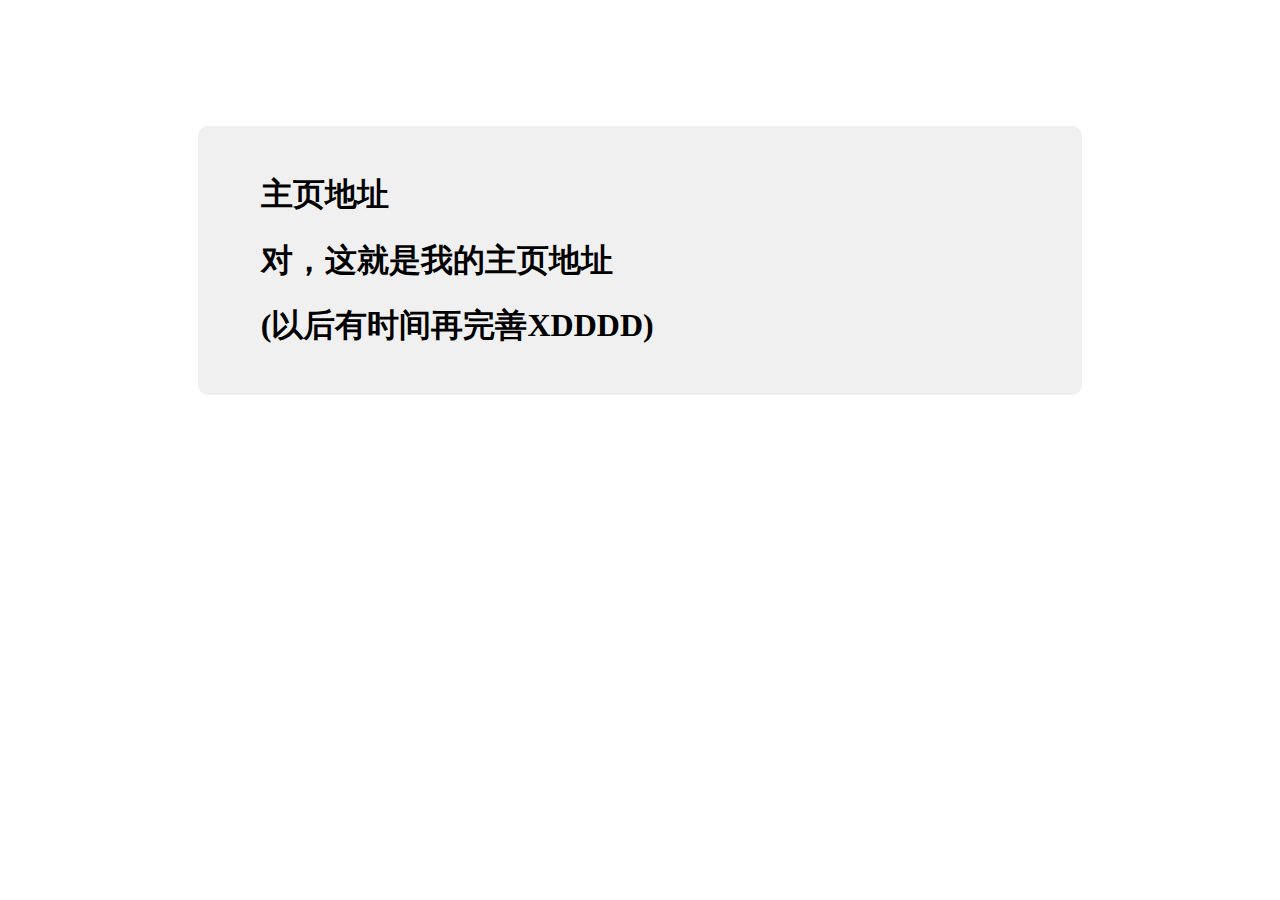
<file: index.html>
<!doctype html>
<html>
<head>
    <meta charset="utf-8">
    <title>主页地址</title>
    <style>
        .container {
            width: 60%;
            margin: 10% auto 0;
            background-color: #f0f0f0;
            padding: 2% 5%;
            border-radius: 10px
        }

        ul {
            padding-left: 20px;
        }

            ul li {
                line-height: 2.3
            }

        a {
            color: #20a53a
        }
    </style>
</head>
<body>
    <div class="container">
        <h1>主页地址</h1>
        <h1>对，这就是我的主页地址</h1>
		<h1>(以后有时间再完善XDDDD)</h1>
    </div>
</body>
</html>
</file>
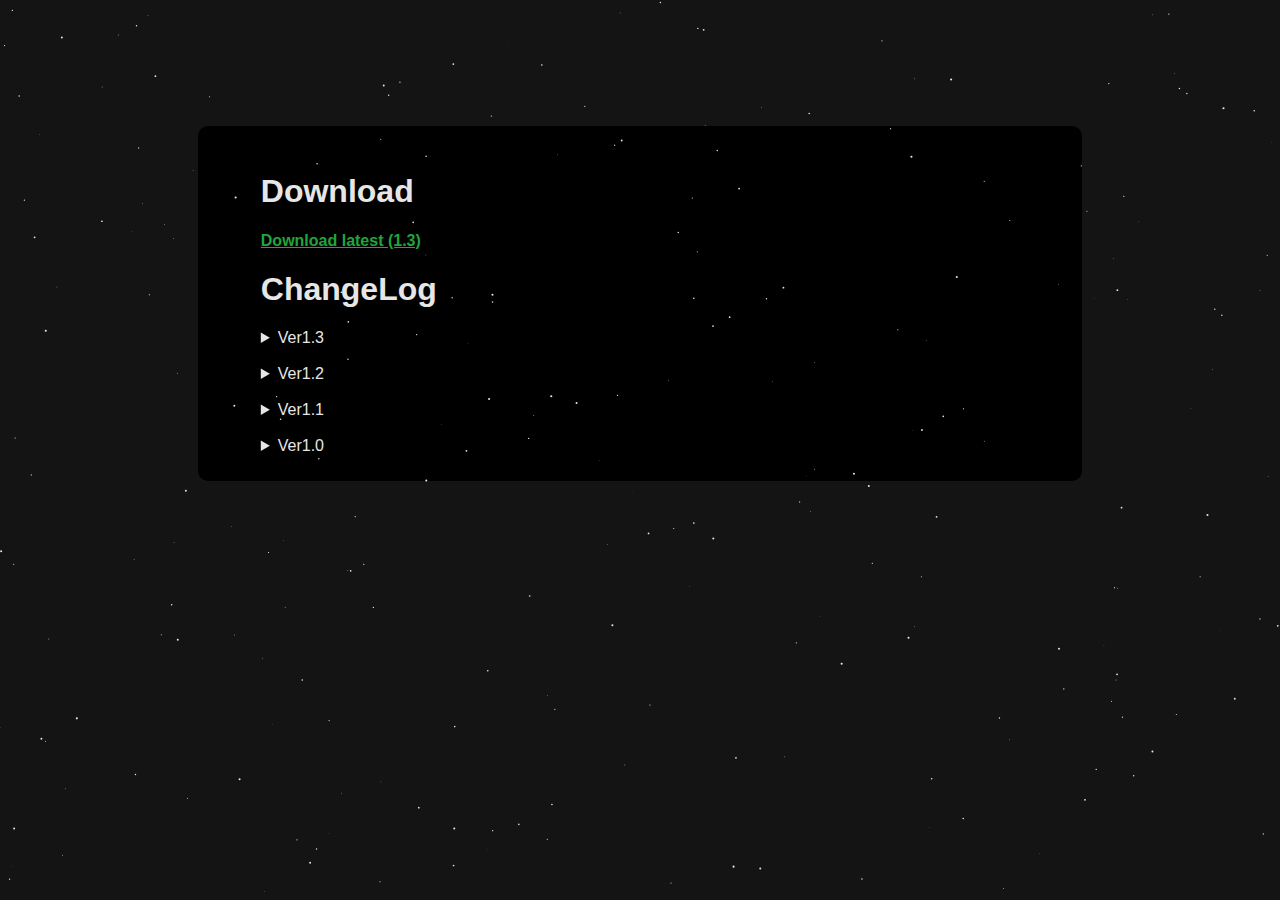
<file: AC/index.html>
﻿<!doctype html>
<html>
<head>
    <meta charset="utf-8">
    <title>AutoClicker</title>
    <style>
        .aaaaaaaa {
            width: 60%;
            margin: 10% auto 0;
            background-color: #000000;
            padding: 2% 5%;
            border-radius: 10px
        }

        ul {
            padding-left: 20px;
        }

            ul li {
                line-height: 2.3
            }

        a {
            color: #20a53a
        }
    </style>
</head>
<body>
    <div class="aaaaaaaa">
<html lang="en-US"><head><meta charset="utf-8">
    <main id="content" class="main-content" role="main">
      <h1 id="download">Download</h1>
<p><a href="https://lanzoui.com/itf64sdcvnc" class="btnc"><strong>Download latest (1.3)</strong></a></p>
      <h1 id="download">ChangeLog</h1>
<details>
	<summary>Ver1.3</summary>
	[+]新增"高级设置"<br>
	[+]一点小优化<br>
	<a href="https://lanzoui.com/itf64sdcvnc" target="_blank" >Download 1.3</a><br>
	<a href="https://www.bilibili.com/video/BV1YL411E7Xb" target="_blank" >bilibili</a>
</details><br>
<details>
	<summary>Ver1.2</summary>
	[+]优化热键框<br>
	[+]timer开发完成，但懒得测试<br>
	<a href="https://lanzoui.com/ibpiNscgaef" target="_blank" >Download 1.2</a><br>
	<a href="https://www.bilibili.com/video/BV1YL411E7Xb" target="_blank" >bilibili</a>
</details><br>
<details>
	<summary>Ver1.1</summary>
	忘了xddddddddddddddddd<br>
	<a href="https://lanzoui.com/iBFm1s9lvze" target="_blank" >Download 1.1</a><br>
	<a href="https://www.bilibili.com/video/BV1RA411A7YK" target="_blank" >bilibili</a>
</details><br>
<details>
	<summary>Ver1.0</summary>
	并不是最初版本，只是以前的源码和视频没了<br>
	<a href="https://lanzoui.com/iB99ps80l3a" target="_blank" >Download 1.0</a><br>
	<a href="https://www.bilibili.com/video/BV1uq4y1n7WF" target="_blank" >bilibili</a>
</details>
	<link rel="stylesheet" href="../main.css">
    <link rel="stylesheet" href="../preview.css">
    <canvas id="canvas"></canvas>
    <script src="../particles.js"></script>
</body>
</html>
</file>
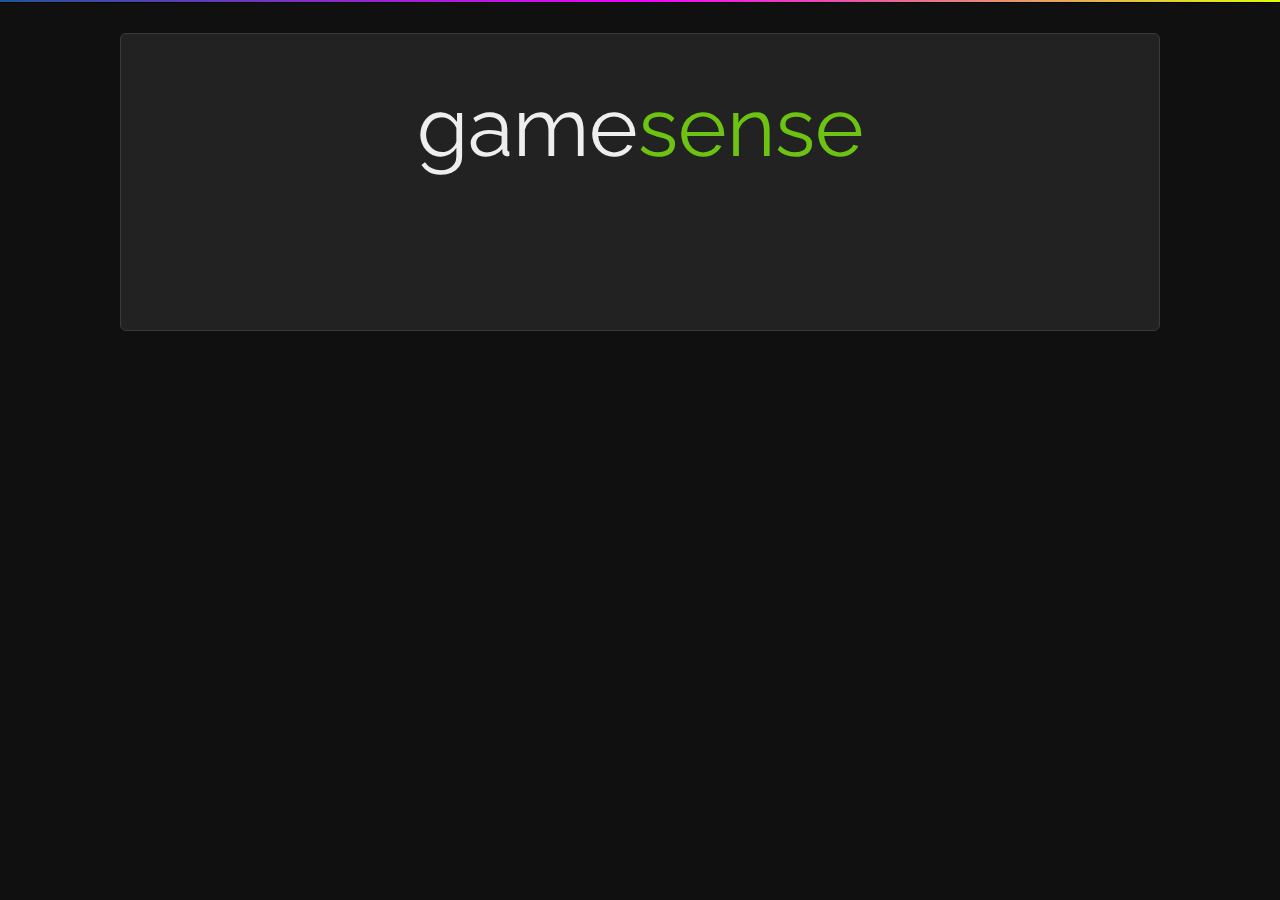
<file: gamesense/index.html>
<!DOCTYPE html>
<html>
<head>
	<meta charset="utf-8">
	<link href="favicon.ico" rel="icon">
	<link href="favicon.ico" rel="shortcut icon">
	<link href="https://fonts.googleapis.com/css?family=Raleway:900,400" rel="stylesheet" type="text/css">
	<link href="css/style.css" rel="stylesheet" type="text/css">
	<link href="css/font-awesome.min.css" rel="stylesheet" type="text/css">
	<link href="css/bootstrap.min.css" rel="stylesheet" type="text/css">
	<script src="js/jquery.min.js"></script>
	<script src="js/bootstrap.min.js"></script>
	<script src="js/scrollreveal.min.js"></script>
	<title>GameSense</title>
</head>
<body>
	<div class="divide"></div>
	<div class="container" id="jumbo-container">
		<div class="jumbotron" id="jumbo">
			<div id="header" data-sr="enter bottom and scale up 50% over 1s no reset">
				<div id="title">
					<h1>game<span>sense</span></h1>
				</div>
			</div>
		</div>
	</div>
<script>
	window.sr = ScrollReveal();
	sr.reveal('#header', {
		duration: 1000,
		delay: 0,
		scale: 0.5
	});
</script>
</body>
</html>
</file>
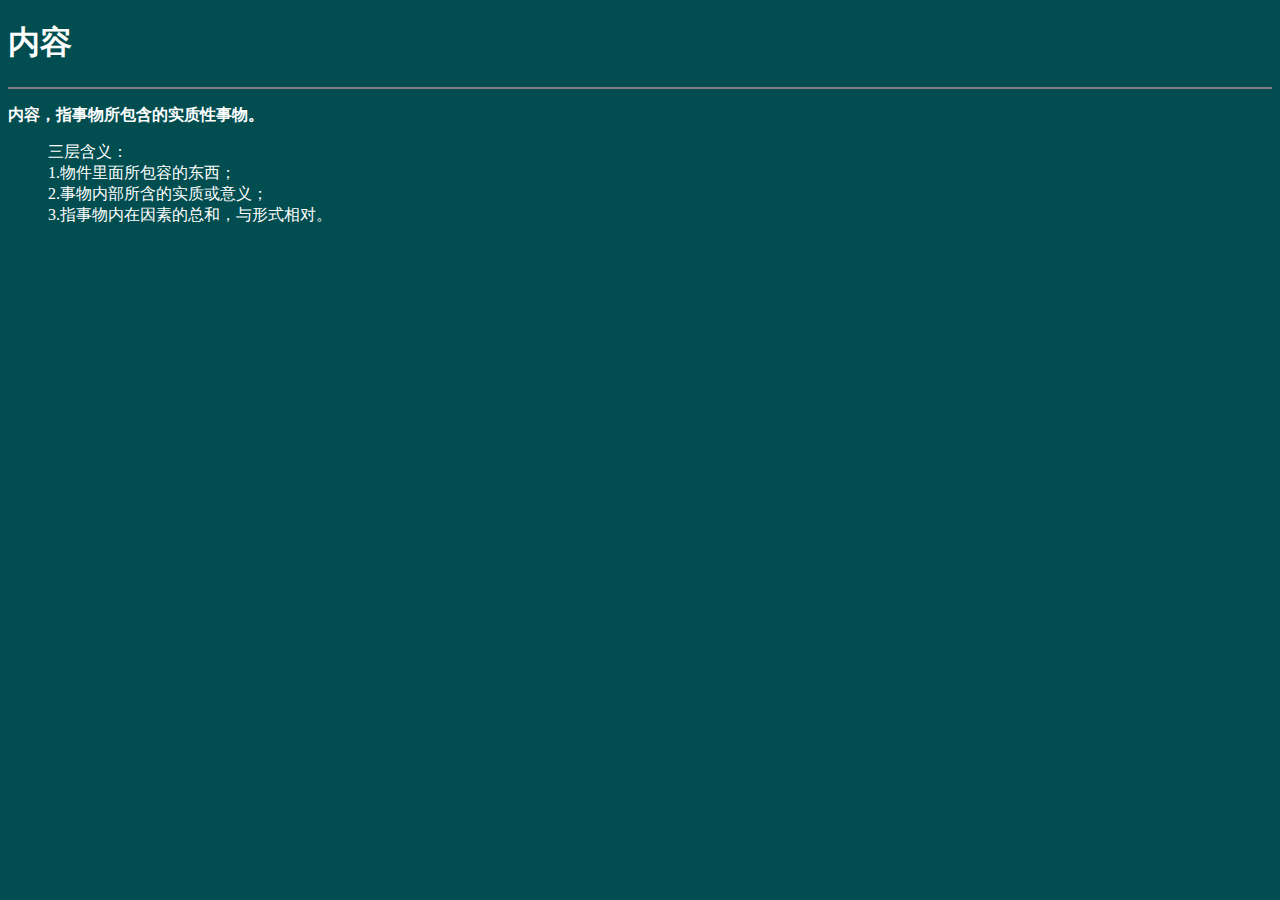
<file: ubc2/index.html>
<!DOCTYPE html PUBLIC "-//W3C//DTD XHTML 1.0 Transitional//EN" "http://www.w3.org/TR/xhtml1/DTD/xhtml1-transitional.dtd">
<html xmlns="http://www.w3.org/1999/xhtml">
<head>
<meta http-equiv="Content-Type" content="text/html; charset=utf-8" />
<meta name="viewport" content="initial-scale=1, maximum-scale=3, minimum-scale=1, user-scalable=no">
<title>ubc2</title>
<style type="text/css">
body,td,th {
	font-family: "微软雅黑", "Segoe UI", "DejaVu Sans", "Trebuchet MS", sans-serif, ;
}
a:link {
	text-decoration: none;
}
a:visited {
	text-decoration: none;
	color: #FFFFFF;
}
a:hover {
	text-decoration: none;
}
a:active {
	text-decoration: none;
}
</style>
</head>

<body bgcolor="#014D50" text="#FFFFFF" link="#FFFFFF">
<h1 style="text-align: left"><a href="links/menu.html">内容</a></h1>
<hr noshade="noshade" />
<p><strong>内容，指事物所包含的实质性事物。</strong></p>
<blockquote>
  <p>三层含义：<br />
    1.物件里面所包容的东西；<br />
    2.事物内部所含的实质或意义；<br />
    3.指事物内在因素的总和，与形式相对。</p>
</blockquote>
</body>
</html>
</file>
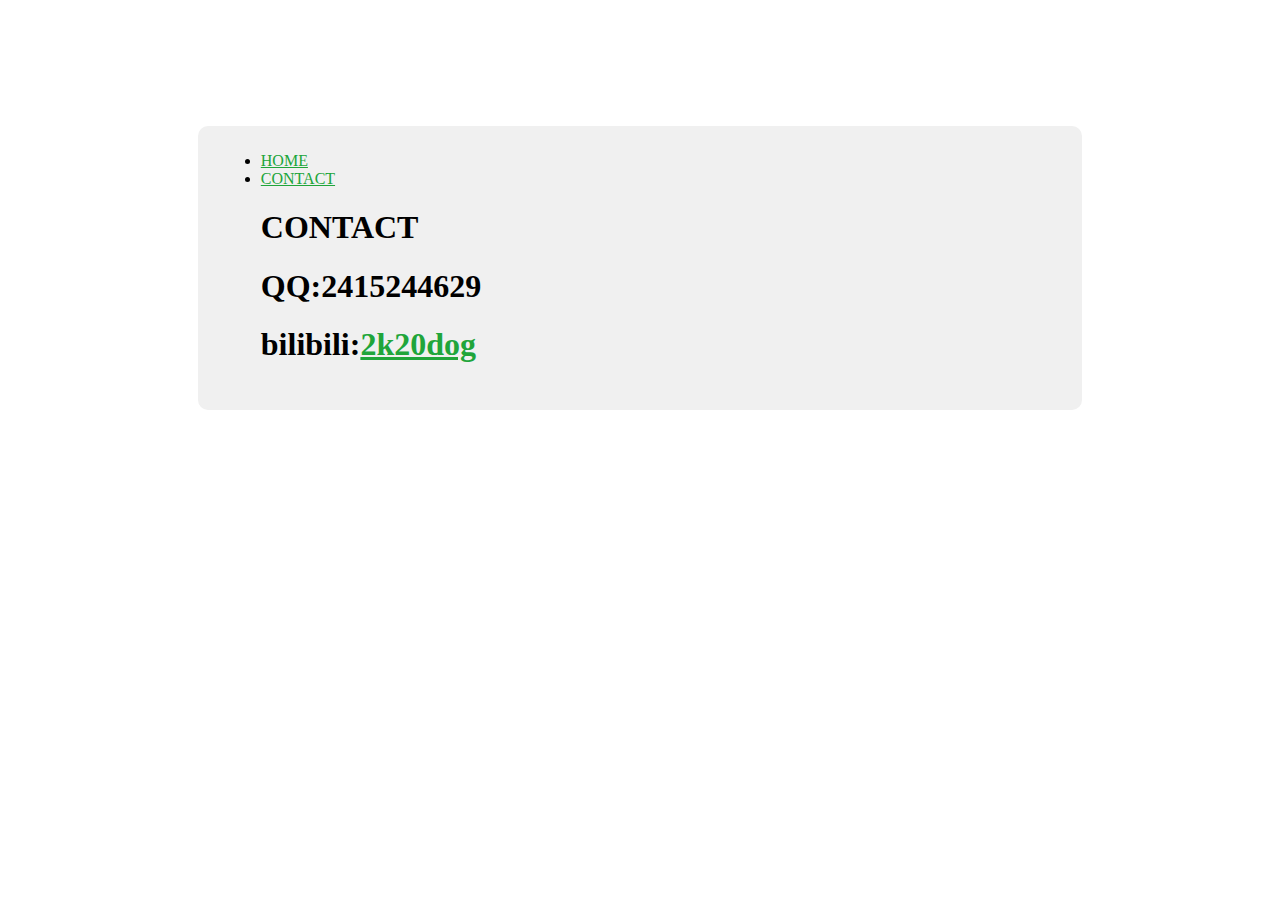
<file: CONTACT.html>
<!doctype html>
<html>
<head>
    <meta charset="utf-8">
    <title>CONTACT</title>
    <style>
        .container {
            width: 60%;
            margin: 10% auto 0;
            background-color: #f0f0f0;
            padding: 2% 5%;
            border-radius: 10px
        }

        ul {
            padding-left: 20px;
        }

            ul li {
                line-height: 2.3
            }

        a {
            color: #20a53a
        }
    </style>
</head>
<body>
    <div class="container">
	<li><a href="./index.html" class="on">HOME</a></li>
	<li><a href="./CONTACT.html" class="">CONTACT</a></li>
        <h1>CONTACT</h1>
        <h1>QQ:2415244629</h1>
		<h1>bilibili:<a href="https://space.bilibili.com/497557624" target="_blank" >2k20dog</a>
    </div>
</body>
</html>
</file>
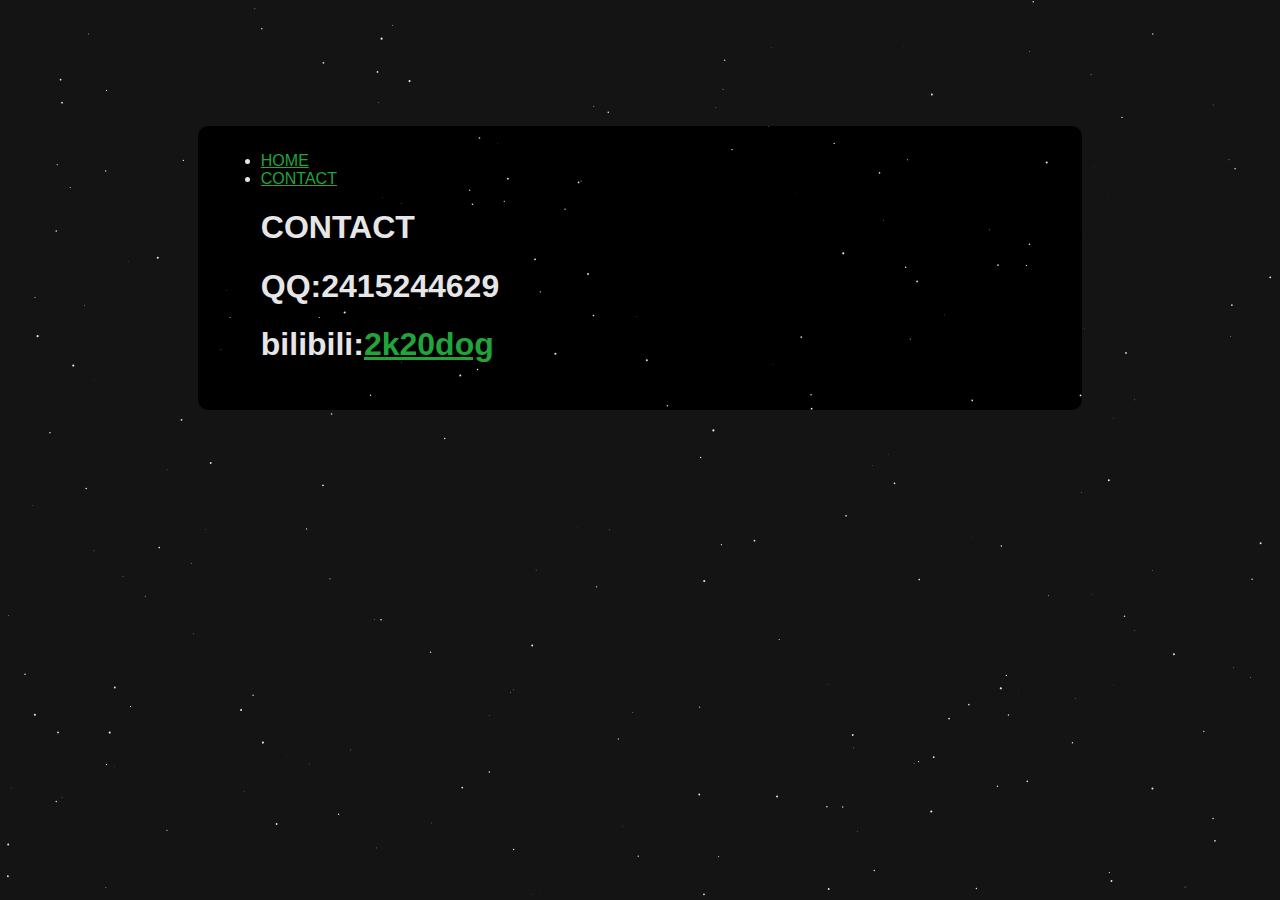
<file: contact.html>
<!doctype html>
<html>
<head>
    <meta charset="utf-8">
    <title>CONTACT</title>
    <style>
        .aaaaaaaa {
            width: 60%;
            margin: 10% auto 0;
            background-color: #000000;
            padding: 2% 5%;
            border-radius: 10px
        }

        ul {
            padding-left: 20px;
        }

            ul li {
                line-height: 2.3
            }

        a {
            color: #20a53a
        }
    </style>
</head>
<body>
    <div class="aaaaaaaa">
	<li><a href="/" class="on">HOME</a></li>
	<li><a href="./contact.html" class="">CONTACT</a></li>
        <h1>CONTACT</h1>
        <h1>QQ:2415244629</h1>
		<h1>bilibili:<a href="https://space.bilibili.com/497557624" target="_blank" >2k20dog</a>
    </div>
	<link rel="stylesheet" href="./main.css">
    <link rel="stylesheet" href="./preview.css">
    <canvas id="canvas"></canvas>
    <script src="./particles.js"></script>
</body>
</html>
</file>
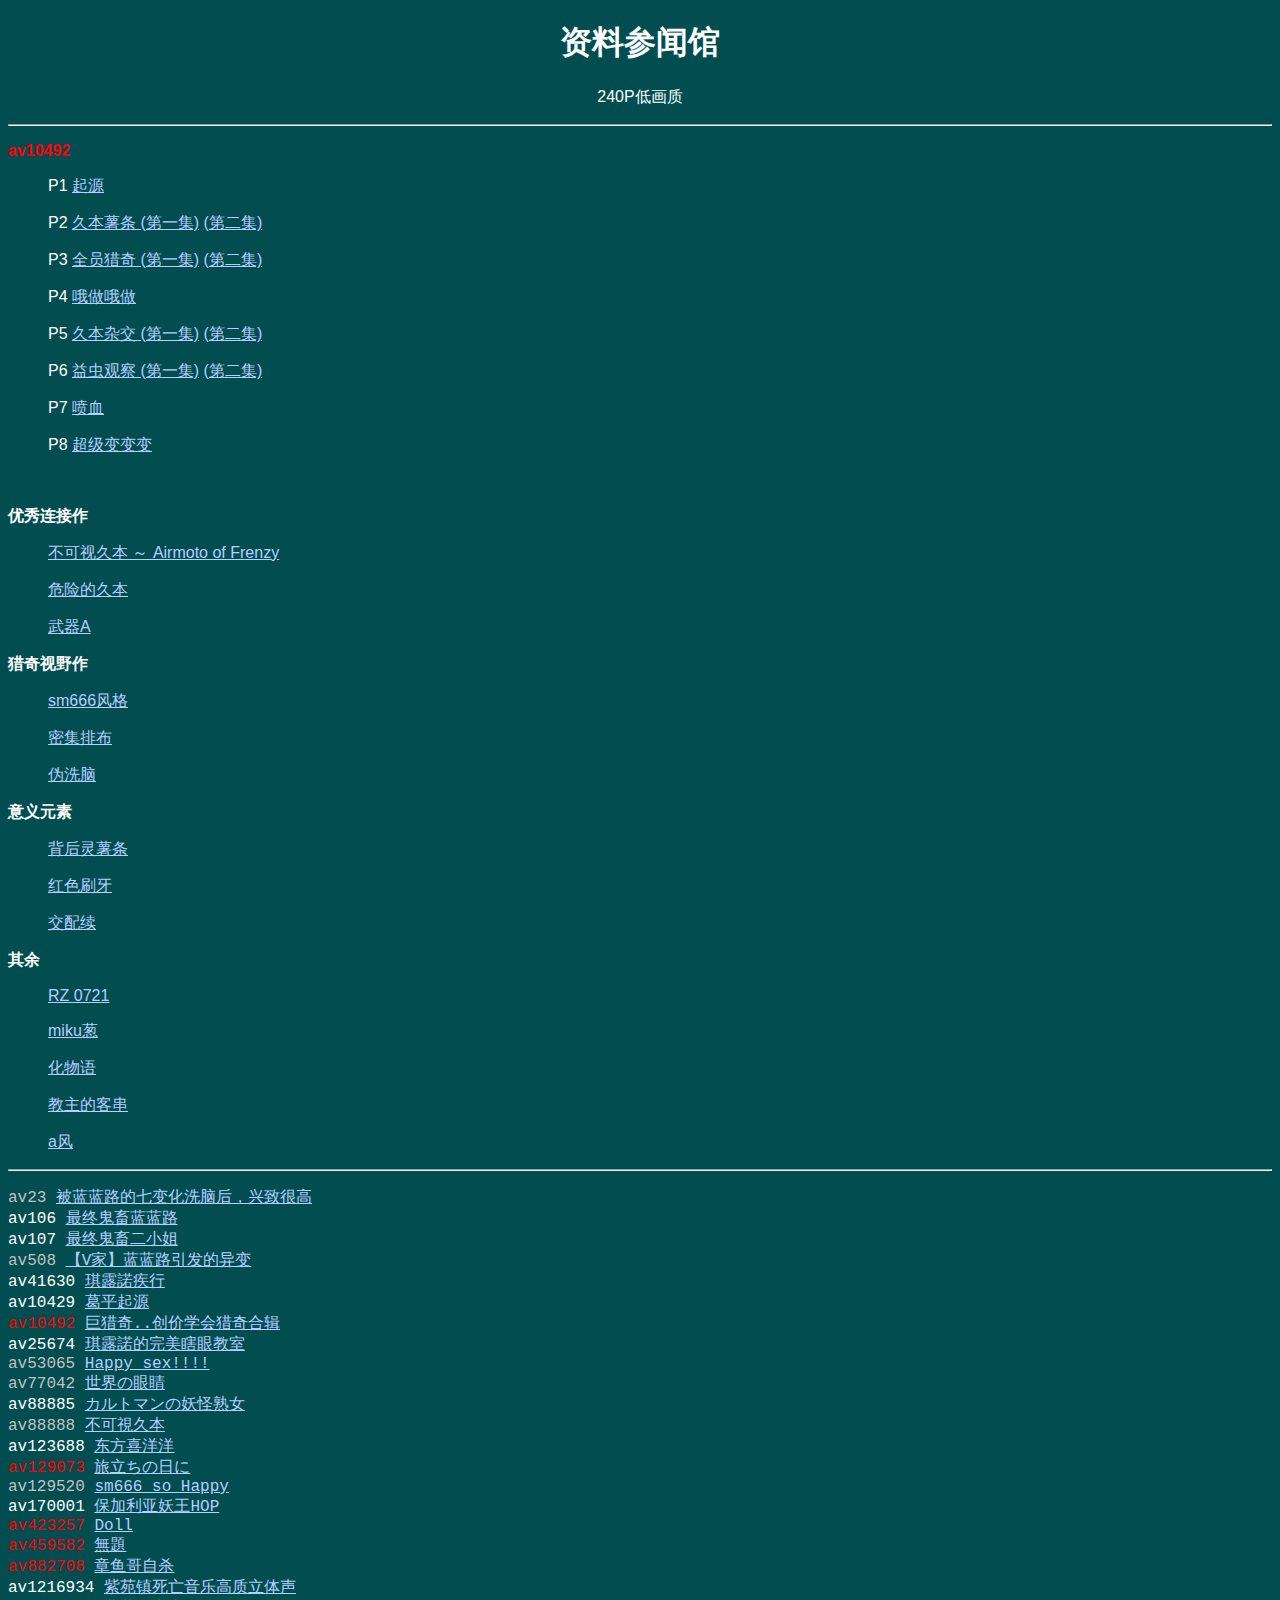
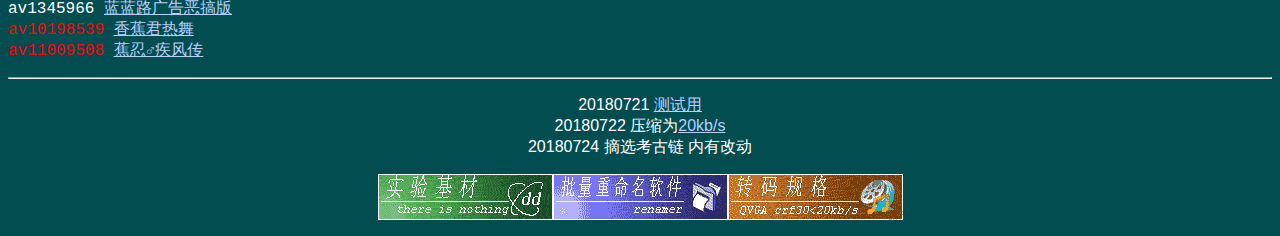
<file: ubc2/links/menu.html>
<!DOCTYPE html PUBLIC "-//W3C//DTD XHTML 1.0 Transitional//EN" "http://www.w3.org/TR/xhtml1/DTD/xhtml1-transitional.dtd">
<html xmlns="http://www.w3.org/1999/xhtml">
<head>
<meta http-equiv="Content-Type" content="text/html; charset=utf-8" />
<meta name="viewport" content="initial-scale=1, maximum-scale=3, minimum-scale=1, user-scalable=no">
<title>ubc</title>
<style type="text/css">
body,td,th {
	text-align: center;
	font-family: "微软雅黑", "Droid Sans Fallback", "黑体", sans-serif;
}
a:visited {
	color: #FFFFFF;
}
</style>
</head>

<body bgcolor="#014D50" text="#FFFFFF" link="#B7CEFF">
<h1 style="text-align: center">资料参闻馆</h1>
<p style="text-align: center">240P低画质</p>
<hr />
<p style="text-align: left; color: #FF0004;"><strong>av10492</strong></p>
<blockquote>
  <p style="text-align: left">P1 <a href="../vid/10492/01.mp4">起源</a></p>
  <p style="text-align: left">P2 <a href="../vid/10492/02.mp4">久本薯条 (第一集)</a> <a href="../vid/10492/02-1.mp4">(第二集)</a></p>
  <p style="text-align: left">P3 <a href="../vid/10492/03.mp4">全员猎奇 (第一集)</a> <a href="../vid/10492/03-1.mp4">(第二集)</a></p>
  <p style="text-align: left">P4 <a href="../vid/10492/04.mp4">哦做哦做</a></p>
  <p style="text-align: left">P5 <a href="../vid/10492/05.mp4">久本杂交 (第一集)</a> <a href="../vid/10492/05-1.mp4">(第二集)</a></p>
  <p style="text-align: left">P6 <a href="../vid/10492/06.mp4">益虫观察 (第一集)</a> <a href="../vid/10492/06-1.mp4">(第二集)</a></p>
  <p style="text-align: left">P7 <a href="../vid/10492/07.mp4">喷血</a></p>
  <p style="text-align: left">P8 <a href="../vid/10492/08.mp4">超级变变变</a></p>
  <p style="text-align: left">&nbsp;</p>
</blockquote>
<p style="text-align: left"><strong>优秀连接作</strong></p>
<blockquote>
  <p style="text-align: left"><a href="../vid/10492/Others/AIRMT.mp4">不可视久本 ～ Airmoto of Frenzy</a></p>
  <p style="text-align: left"><a href="../vid/10492/Others/DGRMT.mp4">危险的久本</a></p>
  <p style="text-align: left"><a href="../vid/10492/Others/WPA.mp4">武器A</a></p>
</blockquote>
<p style="text-align: left"><strong>猎奇视野作</strong></p>
<blockquote>
  <p style="text-align: left"><a href="../vid/10492/Others/SM6.mp4">sm666风格</a></p>
  <p style="text-align: left"><a href="../vid/10492/Others/INTENPHO.mp4">密集排布</a></p>
  <p style="text-align: left"><a href="../vid/10492/Others/BRAWASH.mp4">伪洗脑</a></p>
</blockquote>
<p style="text-align: left"><strong>意义元素</strong></p>
<blockquote>
  <p style="text-align: left"><a href="../vid/10492/Others/FRCFRIES.mp4">背后灵薯条</a></p>
  <p style="text-align: left"><a href="../vid/10492/Others/REDBRUSH.mp4">红色刷牙</a></p>
  <p style="text-align: left"><a href="../vid/10492/Others/SXMOTOCT.mp4">交配续</a></p>
</blockquote>
<p style="text-align: left"><strong>其余</strong></p>
<blockquote>
  <p style="text-align: left"><a href="../vid/10492/Others/RZ_0721.mp4">RZ 0721</a></p>
  <p style="text-align: left"><a href="../vid/10492/Others/MIKUONION.mp4">miku葱</a></p>
  <p style="text-align: left"><a href="../vid/10492/Others/STORY.mp4">化物语</a></p>
  <p style="text-align: left"><a href="../vid/10492/Others/M.mp4">教主的客串</a></p>
  <p style="text-align: left"><a href="../vid/10492/Others/ASTYLE.mp4">a风</a></p>
</blockquote>
<hr />
<p style="text-align: left; font-family: Consolas, 'Andale Mono', 'Lucida Console', 'Lucida Sans Typewriter', Monaco, 'Courier New', monospace;"><span style="color: #C1C1C1">av23 <a href="../vid/archive/00000023.mp4">被蓝蓝路的七变化洗脑后，兴致很高</a></span><br />
av106 <a href="../vid/archive/00000106.mp4">最终鬼畜蓝蓝路</a><br />
av107 <a href="../vid/archive/00000107.mp4">最终鬼畜二小姐 </a><br />
  <span style="color: #C1C1C1">av508</span> <span style="color: #C1C1C1"><a href="../vid/archive/00000508.mp4">【V家】蓝蓝路引发的异变</a></span><br />
  av41630 <a href="../vid/archive/00041630.mp4">琪露諾疾行 </a><br />
  av10429 <a href="../vid/archive/00010429.mp4">葛平起源</a><br />
  <span style="color: #FF0004">av10492 <a href="../vid/10492/01.mp4">巨猎奇..创价学会猎奇合辑</a></span><br />
  av25674 <a href="../vid/archive/00025674.mp4">琪露諾的完美瞎眼教室</a><br />
  <span style="color: #C1C1C1">av53065</span> <a href="../vid/archive/00053065.mp4">Happy sex!!!!</a><br />
  <span style="color: #C1C1C1">av77042</span> <a href="../vid/archive/00077042.mp4">世界の眼睛 </a><br />
  av88885 <a href="../vid/archive/00088885.mp4">カルトマンの妖怪熟女</a><br />
  <span style="color: #C1C1C1">av88888 <a href="../vid/10492/Others/AIRMT.mp4">不可視久本</a></span><br />
  av123688 <a href="../vid/archive/00123688.mp4">东方喜洋洋</a><br />
  <span style="color: #FF0004">av129073 <a href="../vid/archive/00129073.mp4">旅立ちの日に</a></span><br />
  <span style="color: #C1C1C1">av129520</span> <span style="color: #C1C1C1"><a href="../vid/archive/00129520.mp4">sm666 so Happy</a></span><br />
  av170001 <a href="../vid/archive/00170001.mp4">保加利亚妖王HOP</a><br />
  <span style="color: #FF0004">av423257 <a href="../vid/archive/00423257.mp4">Doll</a><a href="../vid/archive/11009508.mp4"><br />
  </a>av459582 <a href="../vid/archive/00459582.mp4">無題</a><br />
  av882708 <a href="../vid/archive/00882708.mp4">章鱼哥自杀</a></span><br />
  av1216934 <a href="../vid/archive/01216934.mp4">紫苑镇死亡音乐高质立体声</a><br />
  av1345966 <a href="../vid/archive/01345966.mp4">蓝蓝路广告恶搞版</a><br />
  <span style="color: #FF0004">av10198539 <a href="../vid/archive/10198539.mp4">香蕉君热舞</a><br />
av11009508 <a href="../vid/archive/11009508.mp4">蕉忍♂疾风传</a><a href="../vid/archive/11009508.mp4"><br />
</a></span></p>
<hr />
<p style="text-align: center">20180721 <a href="../vid/1.mp4">测试用<br />
  </a>20180722 压缩为<a href="../vid/cctv/cctv180720.mp4">20kb/s</a><br />
20180724 摘选考古链&nbsp;内有改动<br />
</p>
<p style="text-align: center"><img src="../pic/nthgLGO.gif" width="175" height="46" alt=""/><img src="../pic/rnamLGO.gif" width="175" height="46" alt=""/><img src="../pic/medaLGO.gif" width="175" height="46" alt=""/></p>
<center><script type="text/javascript" src="https://js.users.51.la/19587483.js"></script></center>
</body>
</html>
</file>
<file: main.css>
body {
    background-color: #141414;
    color: #e6e6e6;
    font-family: 'Montserrat', sans-serif;
}

.header {
    position: absolute;
    top: 0px;
    left: 0px;
    width: 100%;
    height: 200px;
}

.header .logo {
    width: 120px;
    height: 120px;
    position: absolute;
    top: 50%;
    left: 40px;
    transform: translateY(-50%);
}

.header .button-container {
    position: absolute;
    top: 50%;
    left: 180px;
    transform: translateY(-50%);
}

.header .button-container a, .animated-button {
    outline: none;
    display: inline-block;
    position: relative;
    padding: 15px 30px;
    border: 1px solid;
    border-color: #ff7e00;
    border-image-slice: 1;
    margin: 10px 20px;
    text-transform: uppercase;
    overflow: hidden;
    letter-spacing: 2px;
    text-align: center;
}

.header .button-container a:before, .animated-button:before {
    content: "";
    position: absolute;
    left: 0;
    top: 0;
    height: 0;
    width: 100%;
    z-index: -1;
    background-color: #ff7e00;
    transition: .8s cubic-bezier(.165,.84,.44,1);
}

.header .button-container a, .button-container a:hover, .animated-button, .animated-button:hover {
    color: #e6e6e6;
    text-decoration: none;
}

.header .button-container a:hover:before, .animated-button:hover:before {
    bottom: 0%;
    top: auto;
    height: 100%;
}

#canvas {
    position: absolute;
    left: 0px;
    top: 0px;
    width: 100%;
    height: 100%;
    pointer-events: none;
}

.hidden {
    display: none;
}
</file>
<file: preview.css>
.main {
    font-size: 36px;
    position: fixed;
    top: 50%;
    left: 50%;
    transform: translate(-50%, -50%);
}
</file>
<file: gamesense/css/style.css>
.divide {
	padding: 0;
	margin: 0;
	margin-bottom: 30px;
	background: #1e5799;
	background: -moz-linear-gradient(left,  #1e5799 0%, #f300ff 50%, #e0ff00 100%);
	background: -webkit-gradient(linear, left top, right top, color-stop(0%,#1e5799), color-stop(50%,#f300ff), color-stop(100%,#e0ff00));
	background: -webkit-linear-gradient(left,  #1e5799 0%,#f300ff 50%,#e0ff00 100%);
	background: -o-linear-gradient(left,  #1e5799 0%,#f300ff 50%,#e0ff00 100%);
	background: -ms-linear-gradient(left,  #1e5799 0%,#f300ff 50%,#e0ff00 100%);
	background: linear-gradient(to right,  #1e5799 0%,#f300ff 50%,#e0ff00 100%);
	filter: progid:DXImageTransform.Microsoft.gradient( startColorstr='#1e5799', endColorstr='#e0ff00',GradientType=1 );

	height: 3px;
	border-bottom: 1px solid #000;
}

#client {
	font-size: 11pt;
	margin-top: -30px;
	width: 100px;
	height: 60px;
	background-color: rgba(255,0,100,0.5);
	border-radius: 10px;
	color: #eee;
	padding-top: 35px;
	text-align: center;
	font-weight: normal;
}

#client a:link,
#client a:hover,
#client a:visited {
	color: #eee;
	text-decoration: none;
}

#title {
	margin-bottom: 60px;
	padding-bottom: 20px;
}

#title h1 {
	text-align: center;
	margin: 0 auto;
	padding: 0;
	font-size: 62pt;
	font-weight: normal;
	color: #eee;
	height: 120px;
}

#title h2 {
	margin-top: -38px;
	margin-left: 400px;
	padding: 0;
	text-align: center;
	font-size: 9pt;
	color: #666;
}

#title h3 {
	margin: 0;
}

#title p {
	margin: 0;
	padding: 0;
}

#title span {
	color: #6cc312;
}

#header {
	margin: 0 auto;
}

#description {
	margin-top: 25px;
	color: #999;
	padding-top: 30px;
	width: 360px;
}

#jumbo-container {
	margin-top: 20px;
	text-align: center;
}

#jumbo {
	border: 1px solid #3a3a3a;
}

#feats {
	margin: 0 auto;
	width: 700px;
	text-align: left;
}

#feats .feats-icon {
	font-size: 32px;
	float: left;
}

#feats h3,
#feats p {
	margin: 0 0 0 45px;
}

#feats p {
	font-size: 13px;
}

#pre-order {
	margin-top: 50px;
}

#pre-order a {
	margin-left: 3px;
	margin-right: 3px;
}

#features-tabs {
	margin: 0 auto;
	width: 575px;
}

#features-tabs-content {
	margin-top: 20px;
}

#screenshots {
	height: 400px;
	overflow: hidden;
}

.list-group-item span {
	float: right;
	text-align: right;
}

#footer {
	text-align: center;
	margin: 25px 0 25px 0;
	width: 100%;
	font-family: 'Raleway', sans-serif;
	font-size: 10pt;
	color: #999999;
}

#footer p {
	margin: 0 auto;
}

#notify-release {
	margin-top: 100px;
}

#notify-release p {
	font-size: 16px;
	margin-bottom: 20px;
}

.gs-nav-container {
	width: 1070px;
	margin: 0 auto;
	height: 60px;
	border-bottom: 1px solid #000000;
	}
.gs-navbar {
	position: relative;
	min-height: 50px;
	border-radius: 4px;
	background-image: -webkit-linear-gradient(top, #303030 0%, #151515 100%);
	background-image: -o-linear-gradient(top, #303030 0%, #151515 100%);
	background-image: -webkit-gradient(linear, left top, left bottom, from(#303030), to(#151515));
	background-image: linear-gradient(to bottom, #303030 0%, #151515 100%);
	filter: progid:DXImageTransform.Microsoft.gradient(startColorstr='#ff303030', endColorstr='#ff151515', GradientType=0);
	filter: progid:DXImageTransform.Microsoft.gradient(enabled = false);
	background-repeat: repeat-x;
	}
.gs-navbar ul {
	float: left;
	margin: 0;
	padding-left: 0;
	list-style: none;
	border-left: 1px solid #161616;
	border-right: 1px solid #333;
	border-bottom: 1px solid transparent;
	}
.gs-navbar li {
	float: left;
	margin-bottom: -1px;
	position: relative;
	display: block;
	height: 60px;
	border-left: 1px solid #333;
	border-right: 1px solid #161616;
	}
.gs-navbar li.active > a,
.gs-navbar li.active > a:hover,
.gs-navbar li.active > a:focus {
	color: #ffffff;
	cursor: default;
	}
.gs-navbar li a {
	text-decoration: none;
	color: #888;
	margin-right: 2px;
	border: 1px solid transparent;
	border-radius: 4px 4px 0 0;
	transition: color 0.5s ease;
	position: relative;
	display: block;
	font-family: Impact, sans-serif;
	font-size: 18pt;
	padding-top: 20px;
	padding-bottom: 15px;
	padding-right: 15px;
	padding-left: 15px;
	line-height: 23px;
	}
.gs-navbar li a:hover {
	color: #fff;
	text-decoration: none;
	}
</file>
